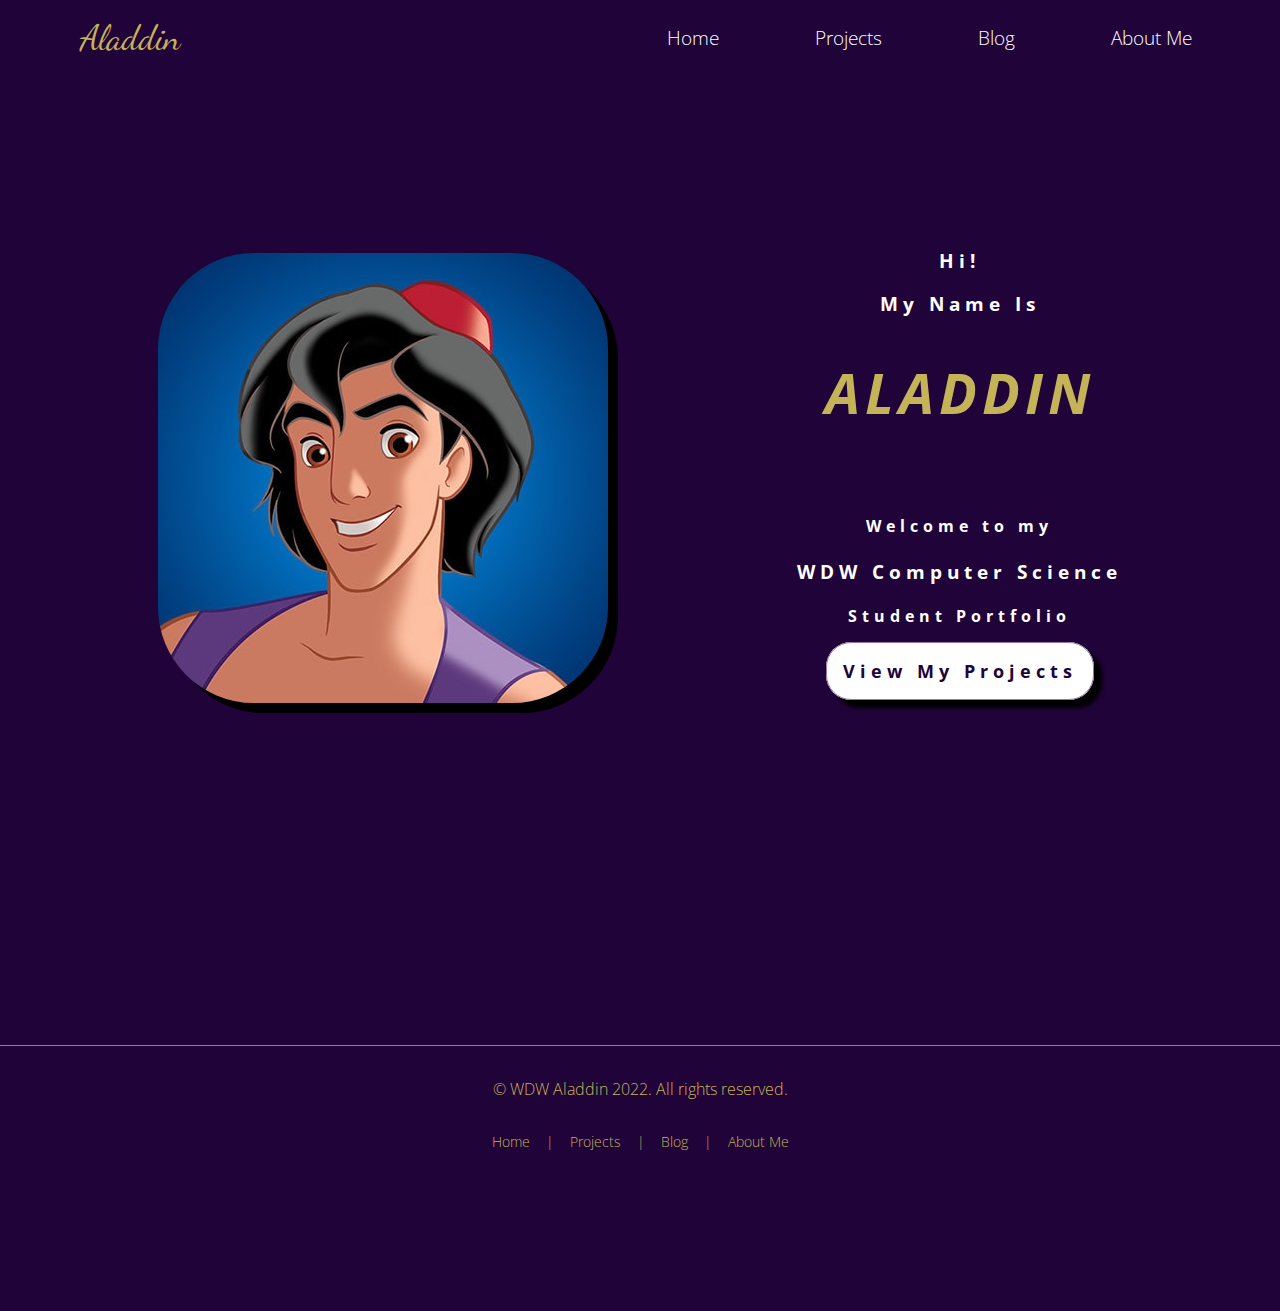
<file: index.html>
<!DOCTYPE html>
<html lang="en">
<head>
    <meta charset="UTF-8">
    <meta name="viewport" content="width=device-width, initial-scale=1.0">
    <meta http-equiv="X-UA-Compatible" content="ie=edge">
    <link rel="stylesheet" href="style.css" type="text/css"/>
    <link rel="stylesheet" href="nav.css" type="text/css"/>
    <title>Aladdin's Portfolio</title>
</head>
<body>
    
    <!-- Navigation Menu -->
    <nav class="navbar">
        <!-- logo -->
        <div class="logo">Aladdin</div>
        <!-- hamburger toggle -->
        <a href="#" class="toggle-button">
            <span class="bar"></span>
            <span class="bar"></span>
            <span class="bar"></span>
        </a>
        <!-- page navigation links -->
        <div class="navbar-links">
            <ul>
                <li><a href="index.html">Home</a></li>
                <li><a href="projects.html">Projects</a></li>
                <li><a href="blog.html">Blog</a></li>
                <li><a href="aboutMe.html">About Me</a></li>
            </ul>   <!-- close ul list -->
        </div>  <!-- close navbar links class -->
    </nav>  <!-- close navbar class -->
    
    <!-- Hero Section -->
    <section class="hero">
        <div class="heroImage">
            <img src="assets/aladdin2.jpeg"></img>
        </div> <!-- close hero image class -->
        <div class="heroText">
            <div class="heroTextTop">
                <h3>Hi!</h3>
                <h3>My Name Is</h3>
                <h1 class="heroName"><em>Aladdin</em></h3>
            </div> <!-- close heroTextTop class -->
            <div class="heroTextBottom">
                <h4>Welcome to my</h4>
                <h3>WDW Computer Science</h3>
                <h4>Student Portfolio</h4>
            </div> <!-- close heroTextBottom class -->
            <div class="heroButton">
                <a href="project.html" class="button">View My Projects</a>
            </div> <!-- close heroButton class -->
        </div> <!-- close heroText class -->
    </section> <!-- close heroClass -->
    
    
    <footer>
        <p class="copyright">&copy; WDW Aladdin 2022. All rights reserved.</p>  
        <ul class="bottomNav">
            <li><a href="index.html">Home</a></li>
            <li class="divider">|</li>
            <li><a href="projects.html">Projects</a></li>
            <li class="divider">|</li>
            <li><a href="blog.html">Blog</a></li>
            <li class="divider">|</li>
            <li><a href="aboutMe.html">About Me</a></li>
           
            
        </ul>
    </footer>
    
    
    <script type="text/javascript" src="script.js"></script>
    
</body>
</html>
</file>
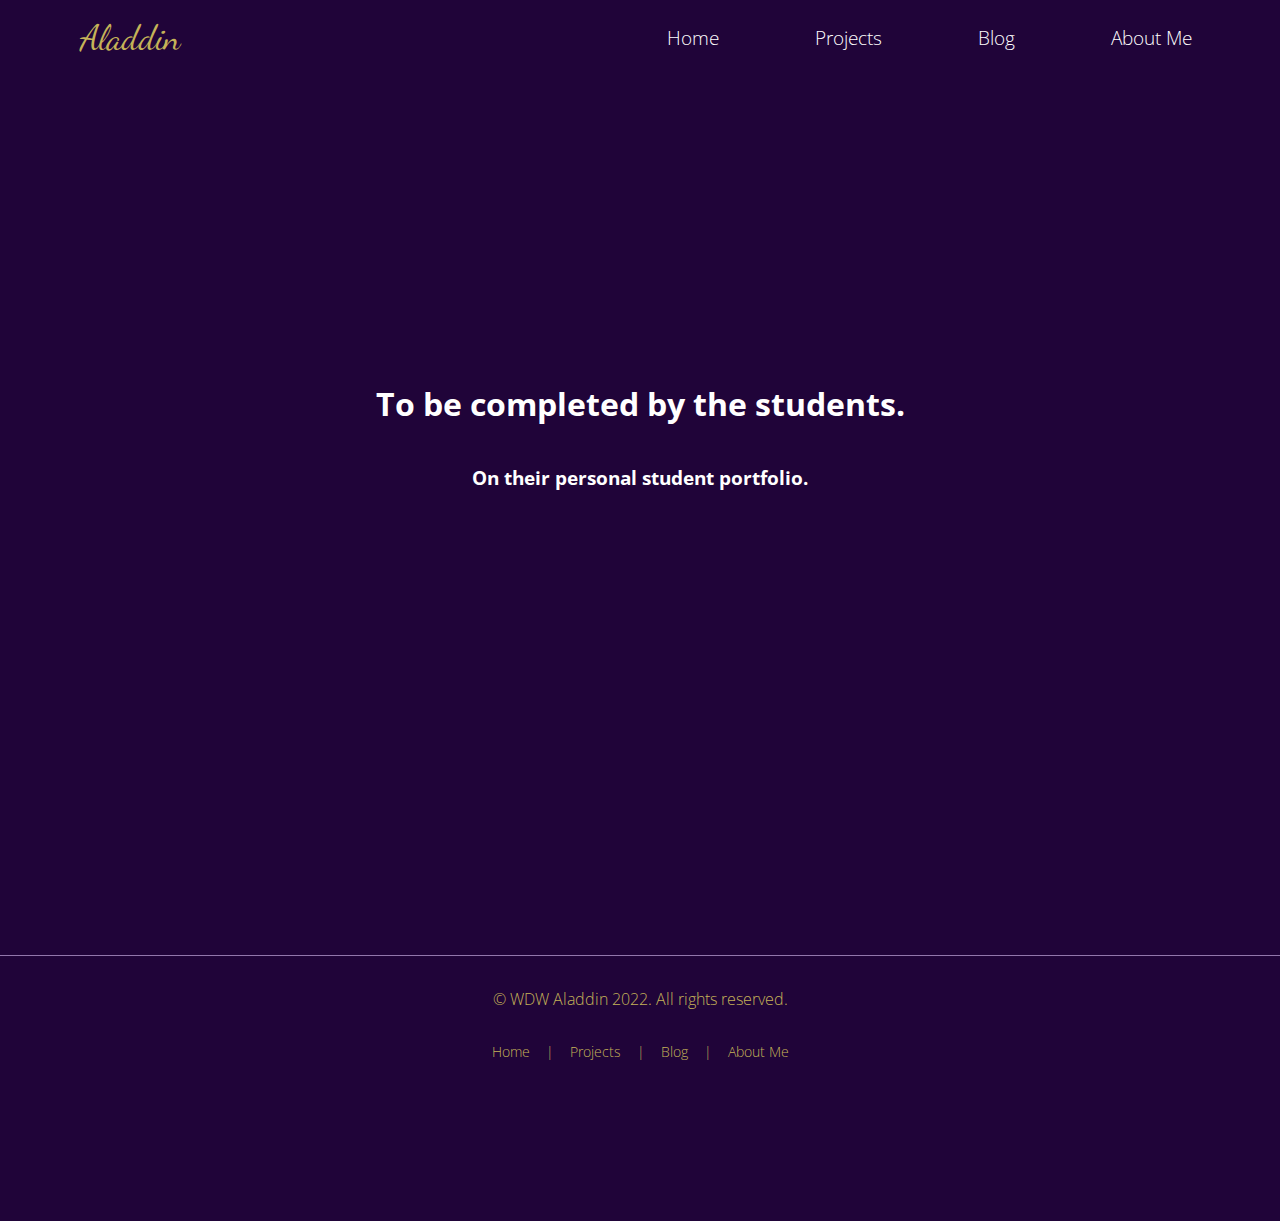
<file: aboutMe.html>
<!DOCTYPE html>
<html lang="en">
<head>
    <meta charset="UTF-8">
    <meta name="viewport" content="width=device-width, initial-scale=1.0">
    <meta http-equiv="X-UA-Compatible" content="ie=edge">
    <link rel="stylesheet" href="style.css" type="text/css"/>
    <link rel="stylesheet" href="nav.css" type="text/css"/>
    <title>About Me</title>
</head>
<body>
    
    <!-- Navigation Menu -->
    <nav class="navbar">
        <!-- logo -->
        <div class="logo">Aladdin</div>
        <!-- hamburger toggle -->
        <a href="#" class="toggle-button">
            <span class="bar"></span>
            <span class="bar"></span>
            <span class="bar"></span>
        </a>
        <!-- page navigation links -->
        <div class="navbar-links">
            <ul>
                <li><a href="index.html">Home</a></li>
                <li><a href="projects.html">Projects</a></li>
                <li><a href="blog.html">Blog</a></li>
                <li><a href="aboutMe.html">About Me</a></li>
            </ul>   <!-- close ul list -->
        </div>  <!-- close navbar links class -->
    </nav>  <!-- close navbar class -->


<section class="filler">
    <h1>To be completed by the students.</h1>
    <h3>On their personal student portfolio.</h3>
</section>
    
    
    <footer>
        <p class="copyright">&copy; WDW Aladdin 2022. All rights reserved.</p>  
        <ul class="bottomNav">
            <li><a href="index.html">Home</a></li>
            <li class="divider">|</li>
            <li><a href="projects.html">Projects</a></li>
            <li class="divider">|</li>
            <li><a href="blog.html">Blog</a></li>
            <li class="divider">|</li>
            <li><a href="aboutMe.html">About Me</a></li>
           
            
        </ul>
    </footer>
    
    
    <script type="text/javascript" src="script.js"></script>
    
</body>
</html>
</file>
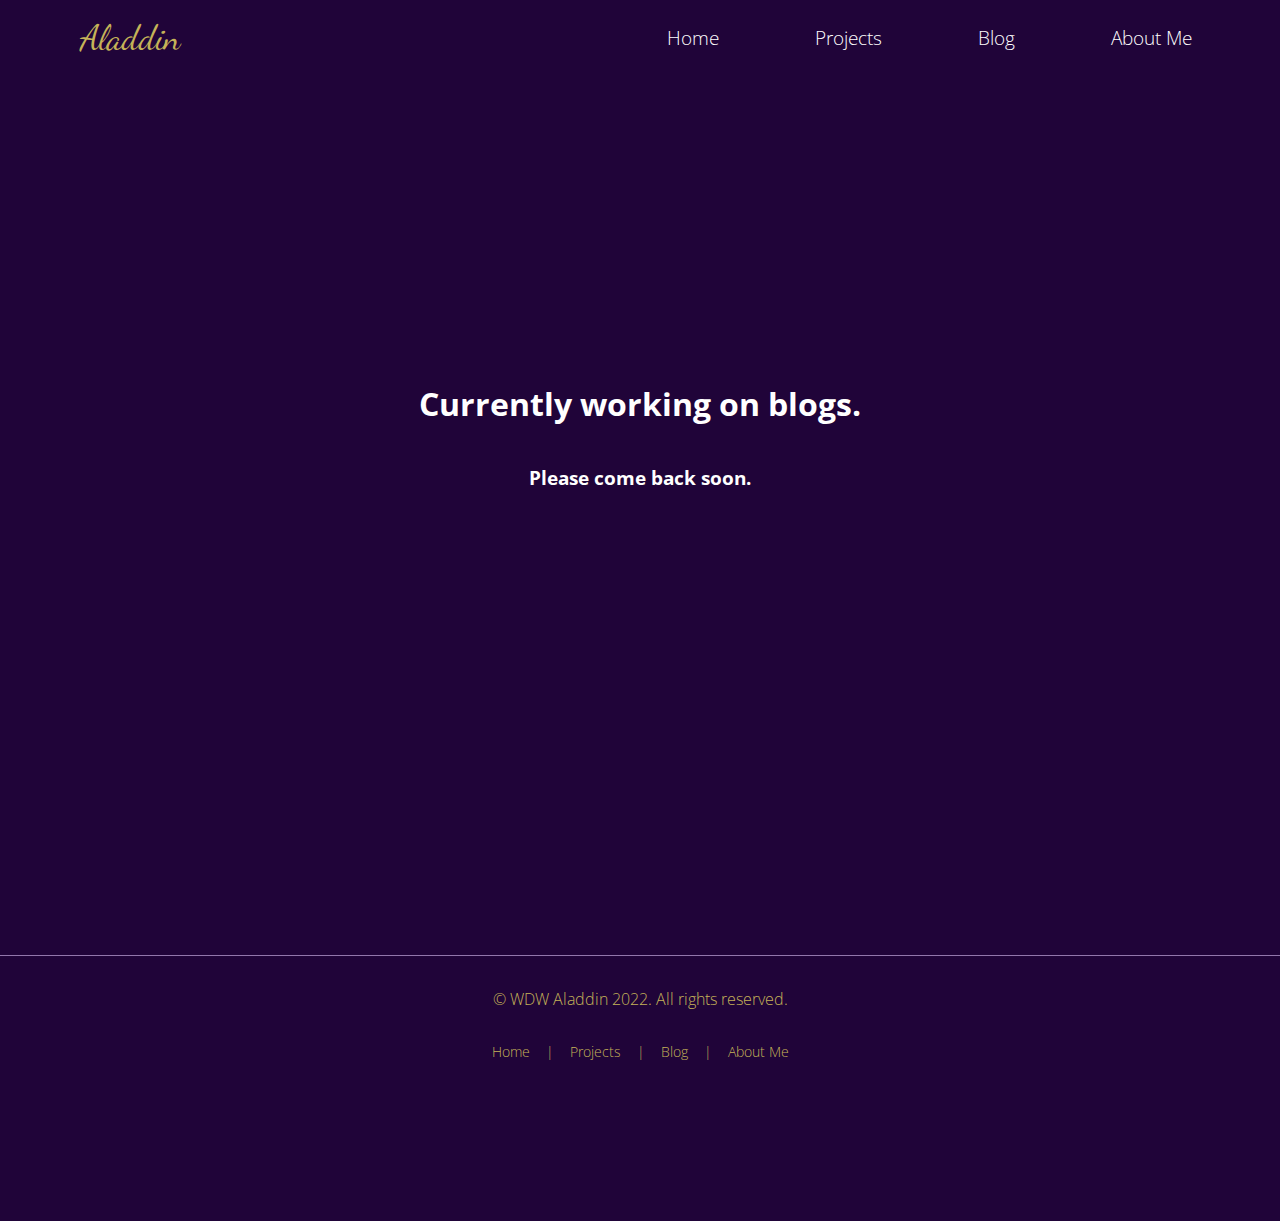
<file: blog.html>
<!DOCTYPE html>
<html lang="en">
<head>
    <meta charset="UTF-8">
    <meta name="viewport" content="width=device-width, initial-scale=1.0">
    <meta http-equiv="X-UA-Compatible" content="ie=edge">
    <link rel="stylesheet" href="style.css" type="text/css"/>
    <link rel="stylesheet" href="nav.css" type="text/css"/>
    <title>Aladdin's Blog</title>
</head>
<body>
    
    <!-- Navigation Menu -->
    <nav class="navbar">
        <!-- logo -->
        <div class="logo">Aladdin</div>
        <!-- hamburger toggle -->
        <a href="#" class="toggle-button">
            <span class="bar"></span>
            <span class="bar"></span>
            <span class="bar"></span>
        </a>
        <!-- page navigation links -->
        <div class="navbar-links">
            <ul>
                <li><a href="index.html">Home</a></li>
                <li><a href="projects.html">Projects</a></li>
                <li><a href="blog.html">Blog</a></li>
                <li><a href="aboutMe.html">About Me</a></li>
            </ul>   <!-- close ul list -->
        </div>  <!-- close navbar links class -->
    </nav>  <!-- close navbar class -->


<section class="filler">
    <h1>Currently working on blogs.</h1>
    <h3>Please come back soon.</h3>
</section>
    
    
    <footer>
        <p class="copyright">&copy; WDW Aladdin 2022. All rights reserved.</p>  
        <ul class="bottomNav">
            <li><a href="index.html">Home</a></li>
            <li class="divider">|</li>
            <li><a href="projects.html">Projects</a></li>
            <li class="divider">|</li>
            <li><a href="blog.html">Blog</a></li>
            <li class="divider">|</li>
            <li><a href="aboutMe.html">About Me</a></li>
           
            
        </ul>
    </footer>
    
    
    <script type="text/javascript" src="script.js"></script>
    
</body>
</html>
</file>
<file: style.css>
/*
Color Palette
background color: #200439
primary: #512C73
secondary: #361356
tertiary: #6F4D8F
accent: #9277AC
vegasGold: #c5b358
white: #fff
black: #000  
*/

html {
    /* If we add any padding or border onto an element it does not affect the width of the element*/
    box-sizing: border-box;
}

body {
    margin: 0;
    padding: 0;
    font-family: 'Open Sans', sans-serif;
    font-weight: 300;
    background-color: #200439;
    color: #fff;
}

.hero {
    display: flex;
    flex-direction: column;
    justify-content: space-evenly;
    align-items: center;
}

.heroImage {
    padding: 2rem;
}

.heroImage img{
    border-radius: 6rem;
    box-shadow: 10px 10px #000;
    width: 100%;
    height: auto;
}

.heroText {
    font-size: 0.7rem;
    padding-bottom: 2rem;
    text-align: center;
    letter-spacing: 5px;
}

.heroName {
    color: #c5b358;
    font-size: 2.5rem;
    text-transform: uppercase;
}

.heroTextTop{
    padding: 1rem;
}

.heroTextBottom{
    margin: 2rem;
}

.heroButton{
    margin: 2rem;
}

.button {
    background-color: #fff;
    padding: 1rem;
    border: 1px solid #9277AC;
    border-radius: 25px;
    font-size: 0.85rem;
    font-weight: 700;
    color: #200439;
    text-decoration: none;
    box-shadow: 8px 8px 4px #000;
 }
 
 .button:hover {
     background-color: #361356;
     color: #c5b358;
     transform: scale(1.5);
     /* (150% zoom 0 Note if the zoom is too large, it will go outside of the viewport) */
 }
 
 
 .projectsHeader {
     margin: 1.5rem 3rem;
     text-align: center;
     padding: 0.5rem;
     letter-spacing: 4px;
 }
 
 .projectCard {
     background-color: #fff;
     color: #200439;
     margin: 4rem 3rem;
     padding: 0.5rem 2rem;
     text-align: center;
     border: 1px solid #9277AC;
     border-radius: 1rem;
     box-shadow: 10px 10px 5px #000;
 }
 
 
 .projectCard img {
     width: 100%;
     height: auto;
     border-radius: 3rem;
     margin: 1rem 0;
 }
 
 .projectCard h2 {
     margin: 0.5rem 1rem 1.5rem 1rem;
     font-weight: 600;
 }
 
 .project card p {
     font-size: 1rem;
     font-weight: 400;
 }
 
 .projectIcons {
     display: flex;
     justify-content: space-evenly;
     font-size: 1.2rem;
     margin-top: 2rem;
 }
 
 .projectIcons p {
     margin: 0 0 1rem 0;
     font-size: 0.8rem;
 }
 
 .fa-github {
     font-size: 2.2rem;
     padding: 1.5rem;
 }
 
 .fa-file {
     font-size: 2.2rem;
     padding: 1.5rem;
 }
 
 footer {
     text-align: center;
     color: #c5b358;
     margin: 10rem 0;
     border-top: 1px solid #9277AC;
 }
 
 .copyright {
     margin: 1rem;
     padding: 1rem;
     font-size: 1rem;
     color: #c5b358;
     display: block;
 }
 
 .filler {
     display: flex;
     flex-direction: column;
     justify-content: center;
     align-items: center;
     margin: 0;
     height: 80vh;
 }
 
 
 
 
 
 
 
 
 
 
 @media (min-width: 800px) {
     .hero {
         flex-direction: row;
         justify-content: space-evenly;
         align-items: center;
         height: 90vh;
     }
     
     .heroText {
         font-size: 1rem;
         
         }
     .heroName {
         font-size: 3.5rem;
     }
     
     .button {
         font-size: 1.1rem;
     }
     .projectGallery {
         display: flex;
         flex-direction: row;
         justify-content: center;
         flex-wrap: wrap;

     }
     
     .projectCard {
         max-width: 20%;
     }
     
 }
</file>
<file: nav.css>
/*
Color Palette
background color: #200439
primary: #512C73
secondary: #361356
tertiary: #6F4D8F
accent: #9277AC
vegasGold: #c5b358
white: #fff
black: #000  
*/

@import url( 'https://fonts.googleapis.com/css2?family=Dancing+Script:wght@400;700&display=swap');
@import url( 'https://fonts.googleapis.com/css2?family=Open+Sans:wght@300;400,600,700&display=swap');

.navbar {
    display: flex;
    justify-content: space-between;
    align-items: center;
    padding: 0 2.5rem;
}

.logo {
    font-size: 2.2rem;
    margin: 0.75rem 2.5rem;
    color: #c5b358;
    font-family: 'Dancing Script', cursive;
}

.navbar-links ul {
    margin: 0;
    padding: 0;
    display: flex;
}

.navbar-links li {
    list-style: none;
    padding: 1rem;
    font-size: 1.2rem
}

.navbar-links li a {
    text-decoration: none;
    color: #fff;
    padding: 0.5rem 2rem;
    display: block;
}

.navbar-links li:hover {
    background-color: #361356;
}


.toggle-button {
    position: absolute;
    top: 1.5rem;
    right: 1.5rem;
    display: none;
    flex-direction: column;
    justify-content: space-between;
    width: 30px;
    height: 20px;
}

.toggle-button .bar {
    height: 3px;
    width: 100%;
    background-color: #fff;
    border-radius: 10px;
}

.bottomNav {
    margin: 0;
    padding: 0;
    display: flex;
    justify-content: center;
    align-items: center;
}

.bottomNav li {
    list-style: none;
    font-size: 0.9rem;
    padding: 0 0.5rem;
}

.bottomNav li a {
    text-decoration: none;
    color: #c5b358;
    display: block;
}




@media (max-width: 800px) {
    .toggle-button {
        display: flex;
    }

    .navbar-links {
        display: none;
        width: 100%;
    }

    .navbar {
        flex-direction: column;
        align-items: flex-start;
    }

    .navbar-links ul {
        width: 100%;
        flex-direction: column;
    }

    .navbar-lins li {
        text-align: center;
    }

    .navbar-links.active {
        display: flex;
    }




}
</file>
